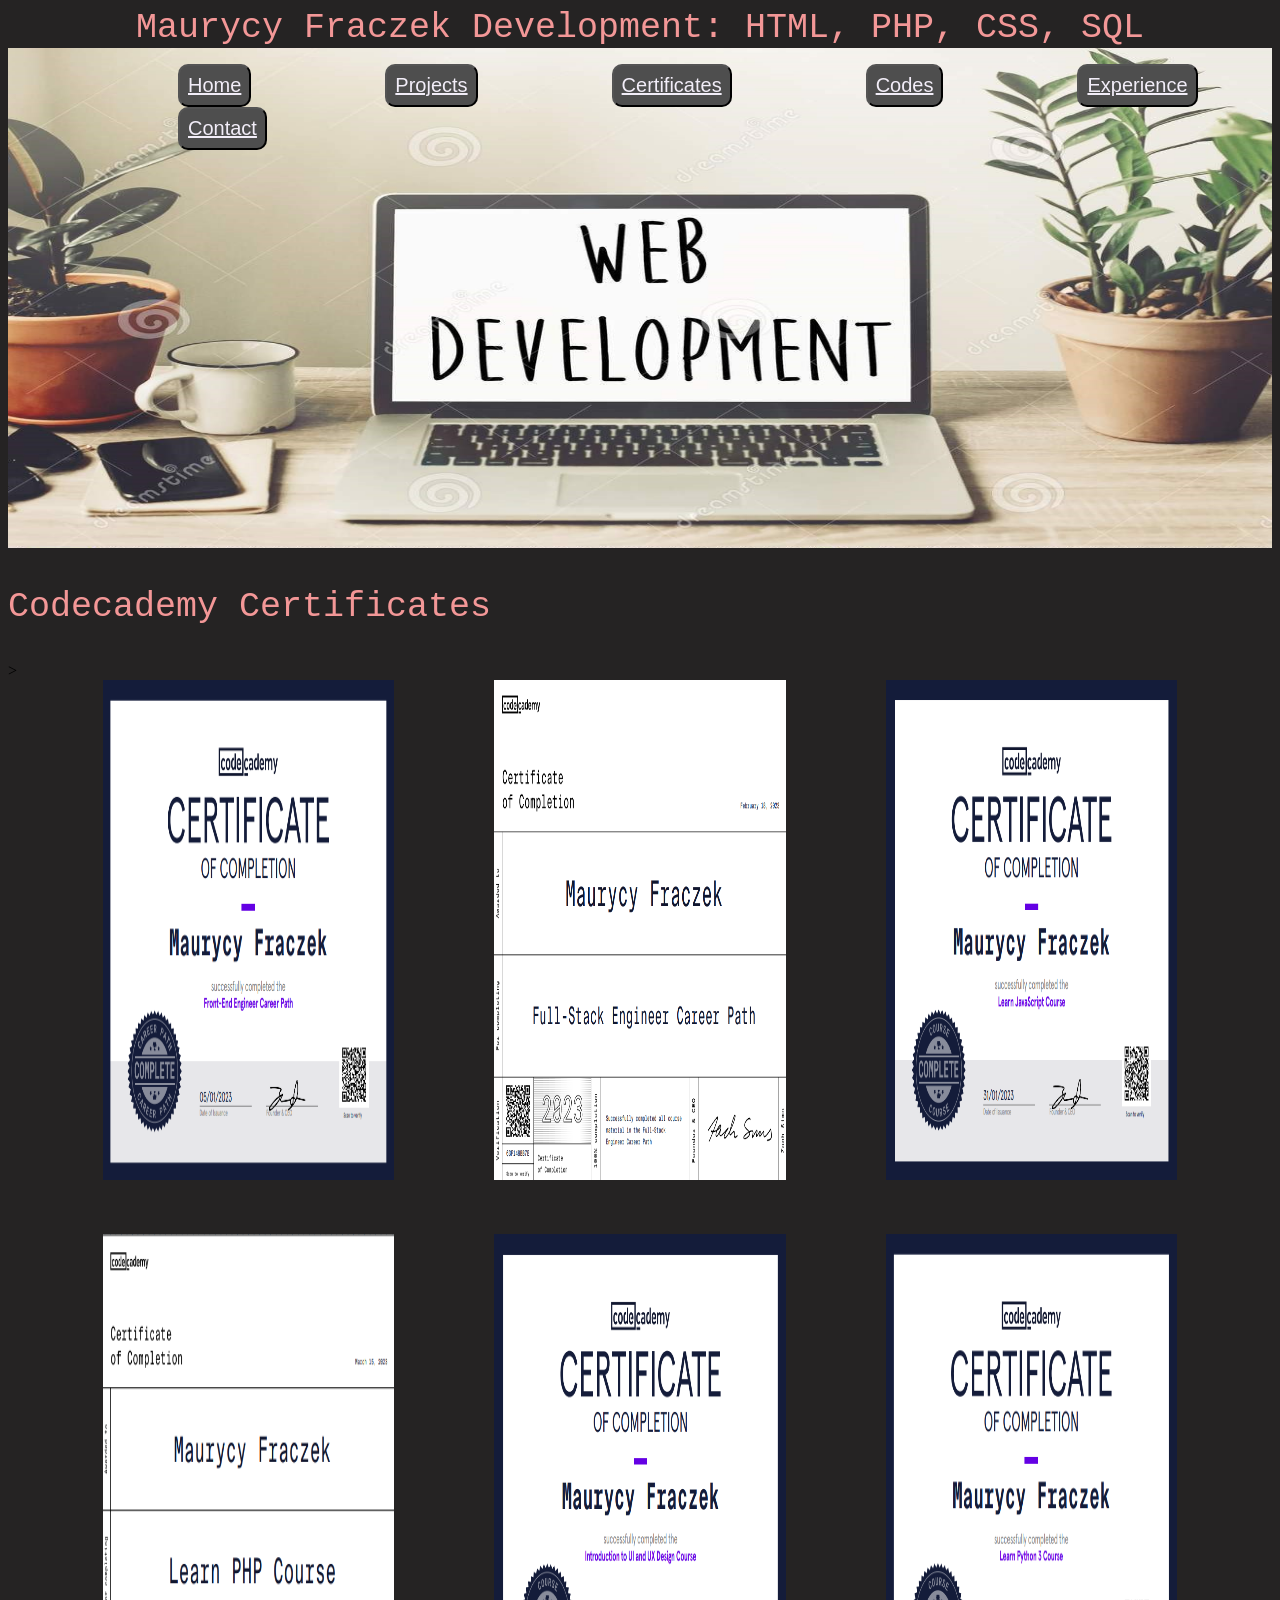
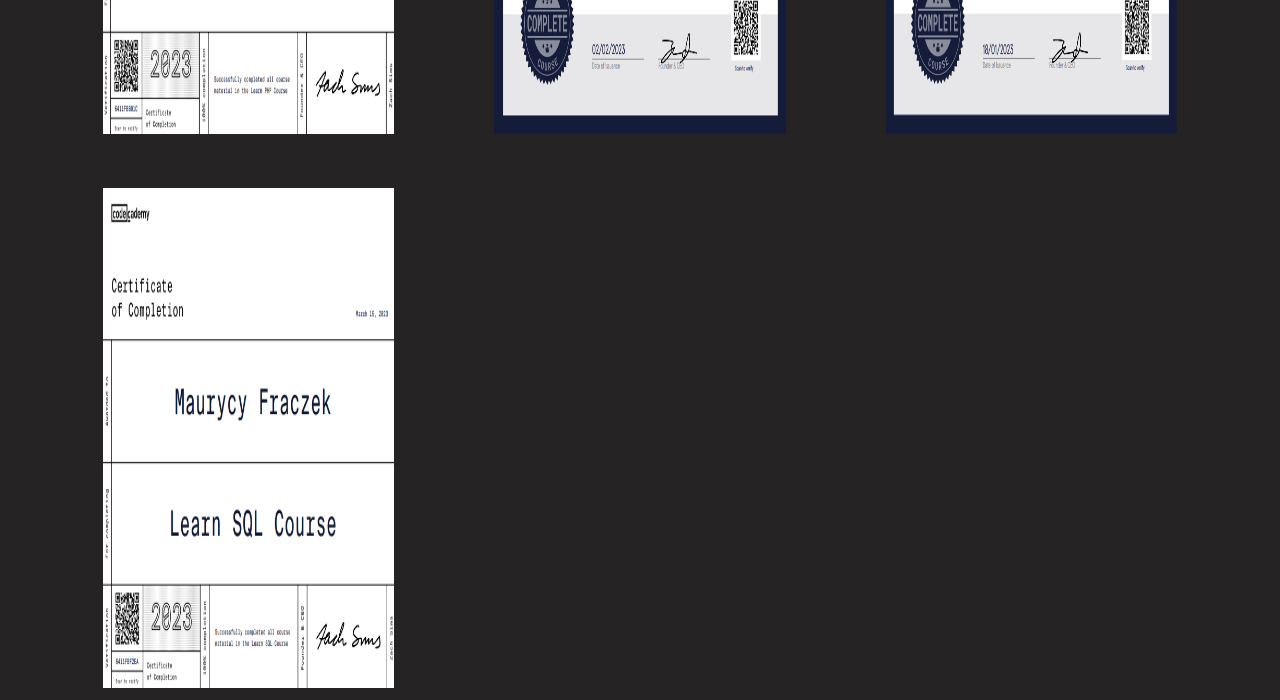
<file: certificates.html>
<!DOCTYPE html>
<html lang="en">
<head>
    <meta charset="UTF-8">
    <meta http-equiv="X-UA-Compatible" content="IE=edge">
    <meta name="viewport" content="width=device-width, initial-scale=1.0">
    <title>Document</title>
    <header>Maurycy Fraczek Development: HTML, PHP, CSS, SQL  </header>
    <link rel="stylesheet" href="index.css">
</head>
<body>
    <!--Navigation Bar-->
    <div class="navbar">
         <ul>
        <li><button><a href="index.html">Home</a></button></button></li>
        <li><button><a href="projects.html">Projects</a></button></li>
        <li><button><a href="certificates.html">Certificates</a></button></li>
        <li><button><a href="gallerywebsitecodes.html">Codes</a></button></li>
        <li><button><a href="workexperience.html">Experience</a></button></li>
        <li><button><a href="contact.html">Contact</a></button></li>
        </ul>
    </div>
    
        <!--NavBar Img-->
<img src="web-development-text-laptop-screen-wooden-desktop-pho-phone-notebook-coffee-plant-design-online-technology-developing-116269208.jpg">

<p>Codecademy Certificates</p>>

<!--Certificate Img-->
<div class="Gallery">
    <div class="1">
    <img src="FrontEnd.png">
    </div>
    <div class="2">
    <img src="FullStack.png">
    </div>
    <div class="3">
    <img src="Java.png">
    </div>
    <div class="4">
    <img src="PHP.png">
    </div>
    <div class="5">
    <img src="UI and UX.png">
    </div>
    <div class="6">
    <img src="Python.png">
    </div>
    <div class="7">
    <img src="SQL.png">
    </div>
</div>
</body>
</html>
</file>
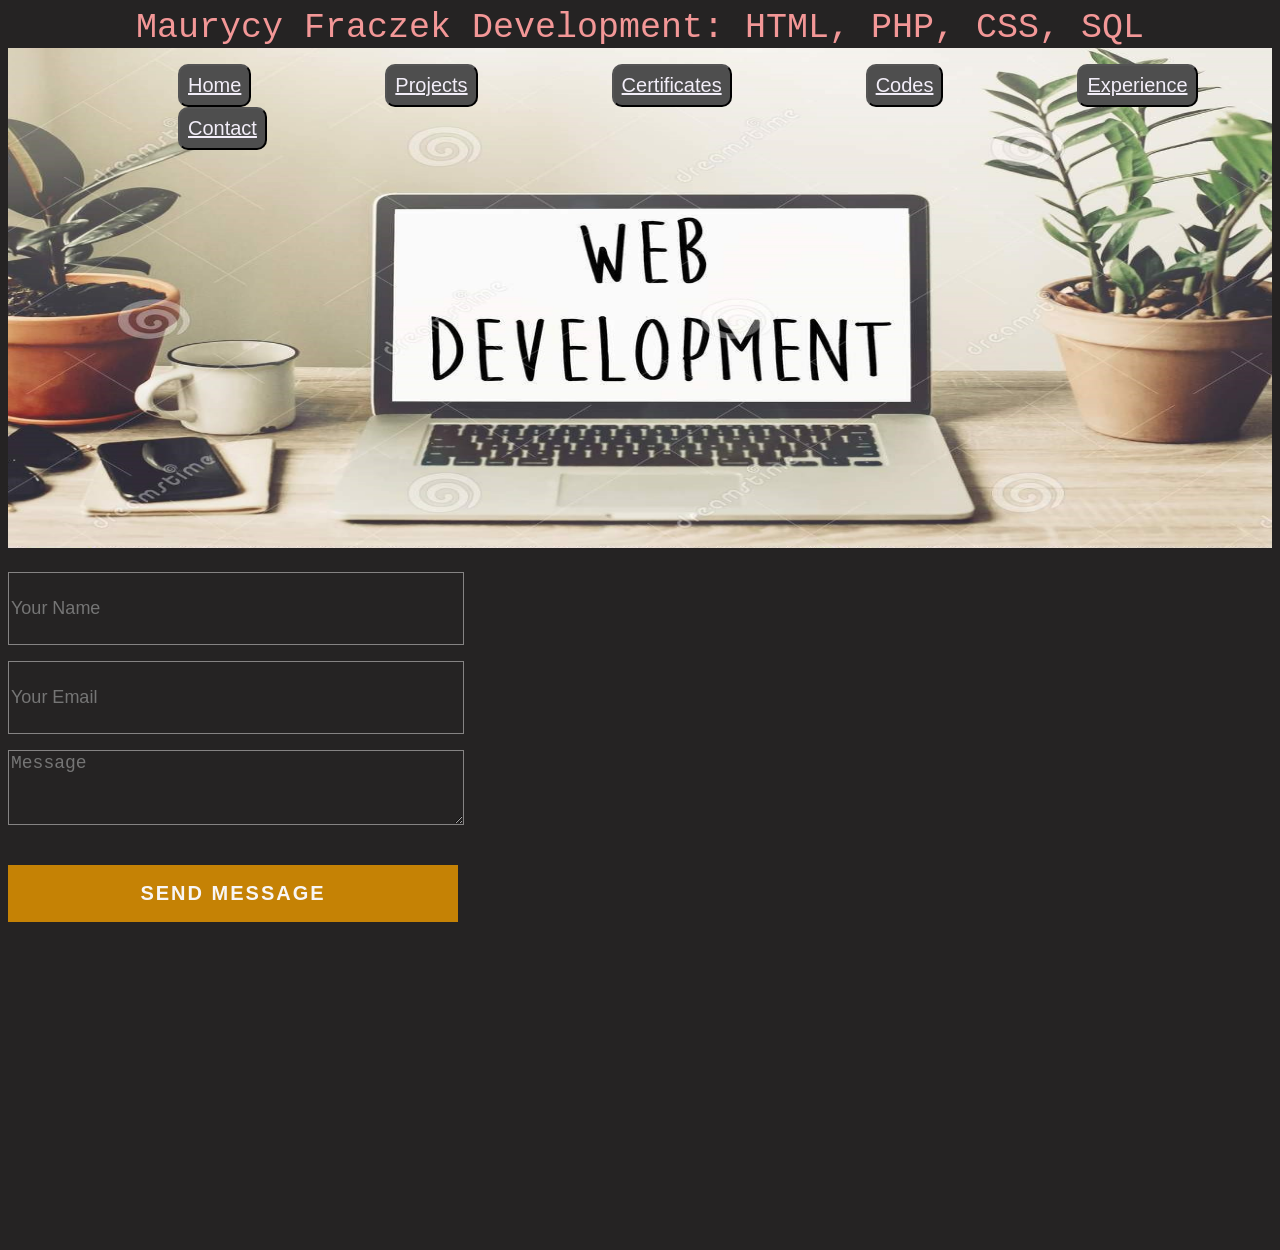
<file: contact.html>
<!DOCTYPE html>
<html lang="en">
<head>
    <meta charset="UTF-8">
    <meta http-equiv="X-UA-Compatible" content="IE=edge">
    <meta name="viewport" content="width=device-width, initial-scale=1.0">
    <title>Document</title>
    <header>Maurycy Fraczek Development: HTML, PHP, CSS, SQL  </header>
    <link rel="stylesheet" href="index.css">
    
</head>
<body>
    <!--Navigation Bar-->
    <div class="navbar">
         <ul>
        <li><button><a href="index.html">Home</a></button></button></li>
        <li><button><a href="projects.html">Projects</a></button></li>
        <li><button><a href="certificates.html">Certificates</a></button></li>
        <li><button><a href="gallerywebsitecodes.html">Codes</a></button></li>
        <li><button><a href="workexperience.html">Experience</a></button></li>
        <li><button><a href="contact.html">Contact</a></button></li>
        </ul>
    </div>

        <!--NavBar Img-->
        <img src="web-development-text-laptop-screen-wooden-desktop-pho-phone-notebook-coffee-plant-design-online-technology-developing-116269208.jpg">
        
        <!--Contact Form-->
        <div class="contactmap">
        <div class="contact-form">
        <form id="contact-form" method="post" action="/contact.php">
            <input name="name" type="text" class="form-control" placeholder="Your Name" required><br>
            <input name="email" type="email" class="form-control" placeholder="Your Email" required><br>
            <textarea name="message" class="form-control" placeholder="Message" row="4" required></textarea><br>
            <input type="submit" class="form-control submit" value="SEND MESSAGE"> 
        </form>
        </div>
            
            <!--Location-->
            <iframe src="https://www.google.com/maps/embed?pb=!1m18!1m12!1m3!1d2514.574876211582!2d-1.4279870730041542!3d50.931580702604656!2m3!1f0!2f0!3f0!3m2!1i1024!2i768!4f13.1!3m3!1m2!1s0x4874743d270669cd%3A0x7cd1ef8d69511668!2sBladon%20Rd%2C%20Southampton%20SO16%206QE%2C%20Wielka%20Brytania!5e0!3m2!1spl!2s!4v1681941193421!5m2!1spl!2s" width="410" height="300" style="border:0;" allowfullscreen="" loading="lazy" referrerpolicy="no-referrer-when-downgrade"></iframe>
        </div>
</body>
</html>
</file>
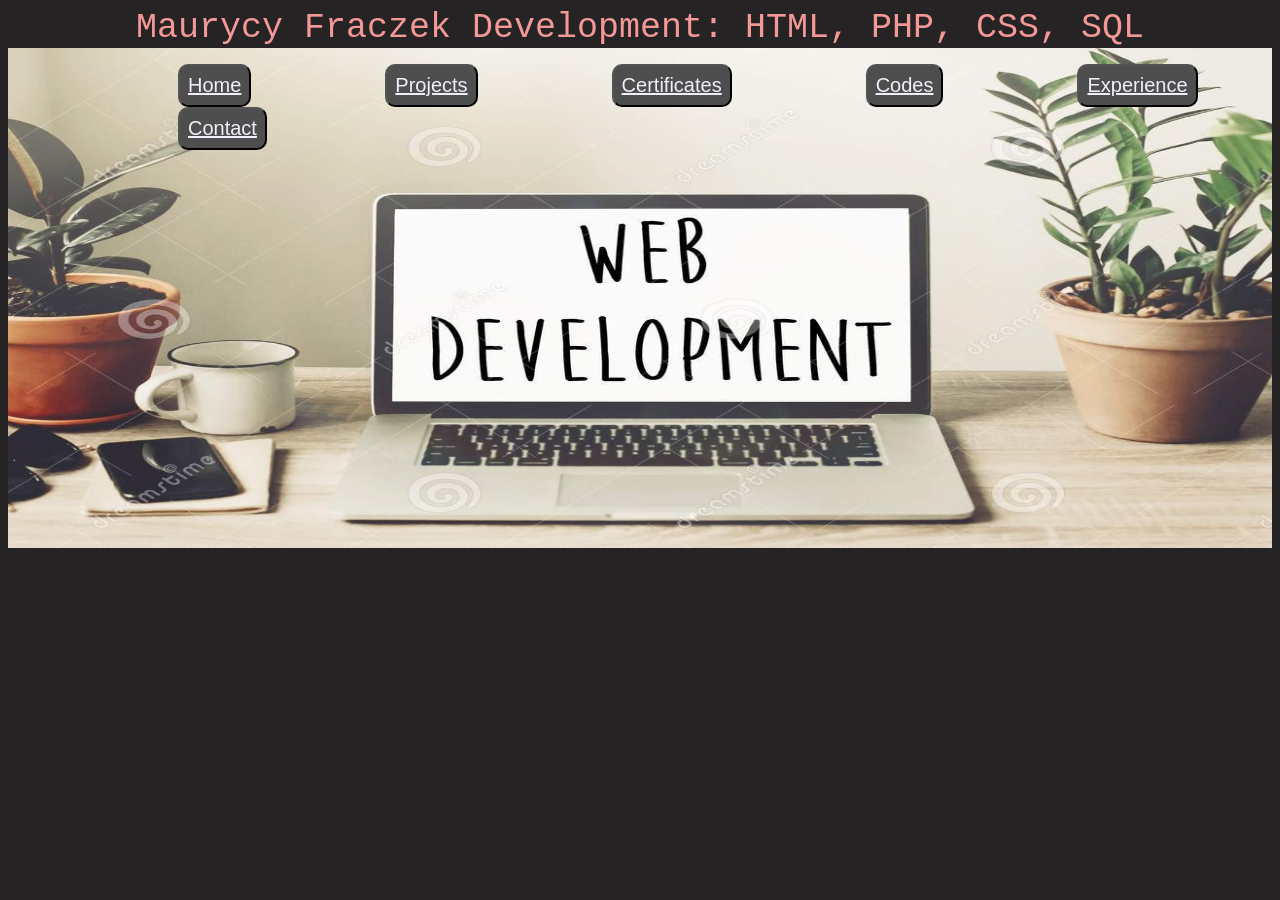
<file: gallerywebsitecodes.html>
<!DOCTYPE html>
<html lang="en">
<head>
    <meta charset="UTF-8">
    <meta http-equiv="X-UA-Compatible" content="IE=edge">
    <meta name="viewport" content="width=device-width, initial-scale=1.0">
    <title>Document</title>
    <header>Maurycy Fraczek Development: HTML, PHP, CSS, SQL  </header>
    <link rel="stylesheet" href="index.css">
</head>
<body>
    
    <!--Navigation Bar-->
    <div class="navbar">
         <ul>
        <li><button><a href="index.html">Home</a></button></button></li>
        <li><button><a href="projects.html">Projects</a></button></li>
        <li><button><a href="certificates.html">Certificates</a></button></li>
        <li><button><a href="gallerywebsitecodes.html">Codes</a></button></li>
        <li><button><a href="workexperience.html">Experience</a></button></li>
        <li><button><a href="contact.html">Contact</a></button></li>
        </ul>
    </div>
    
    <!--NavBar Img-->
    <img src="web-development-text-laptop-screen-wooden-desktop-pho-phone-notebook-coffee-plant-design-online-technology-developing-116269208.jpg">
    
</body>
</file>
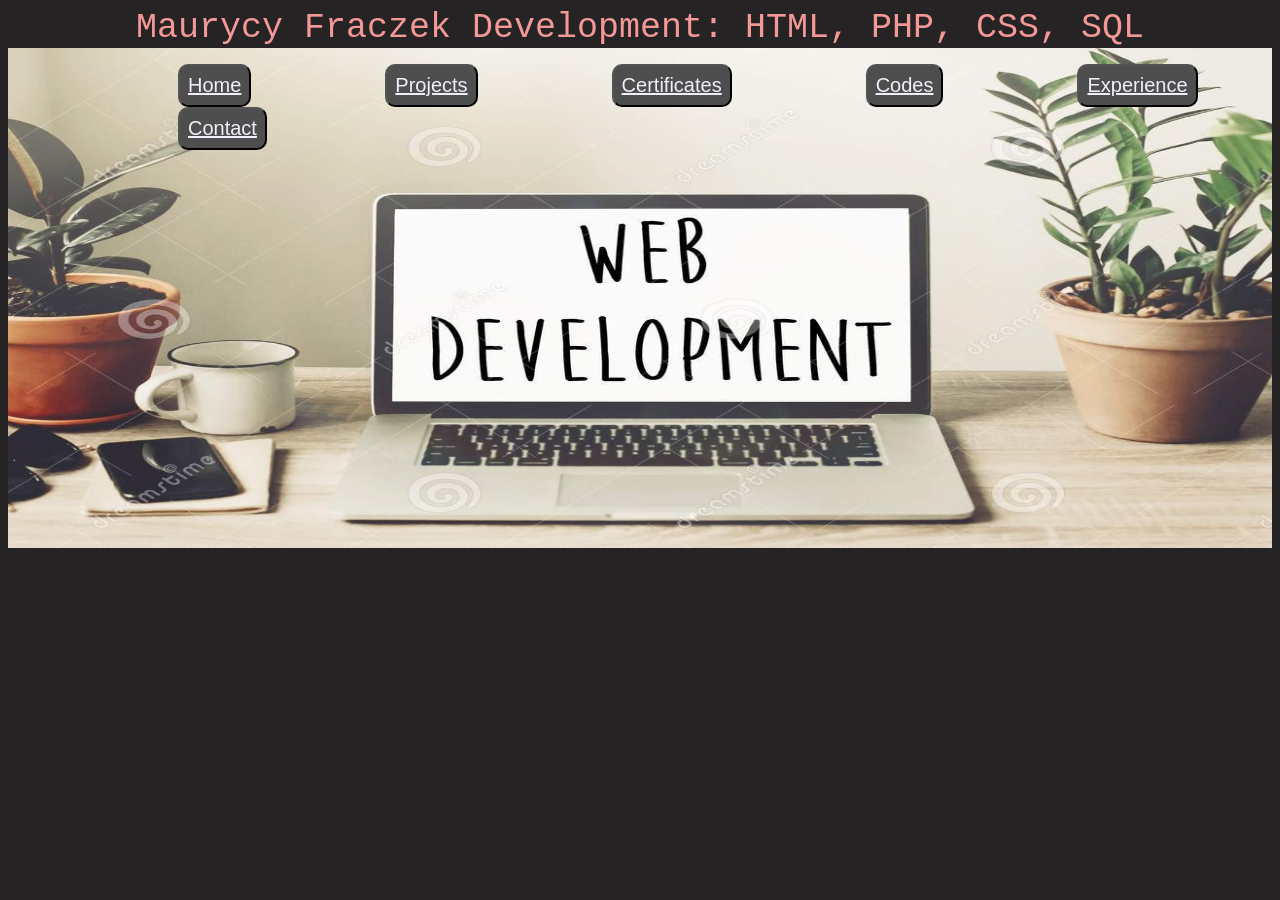
<file: projects.html>
<!DOCTYPE html>
<html lang="en">
<head>
    <meta charset="UTF-8">
    <meta http-equiv="X-UA-Compatible" content="IE=edge">
    <meta name="viewport" content="width=device-width, initial-scale=1.0">
    <title>Document</title>
    <header>Maurycy Fraczek Development: HTML, PHP, CSS, SQL  </header>
    <link rel="stylesheet" href="index.css">
</head>
<body>
    <!--Navigation Bar-->
    <div class="navbar">
         <ul>
        <li><button><a href="index.html">Home</a></button></button></li>
        <li><button><a href="projects.html">Projects</a></button></li>
        <li><button><a href="certificates.html">Certificates</a></button></li>
        <li><button><a href="gallerywebsitecodes.html">Codes</a></button></li>
        <li><button><a href="workexperience.html">Experience</a></button></li>
        <li><button><a href="contact.html">Contact</a></button></li>
        </ul>
        </div>
        
        <!--NavBar Img-->
        <img src="web-development-text-laptop-screen-wooden-desktop-pho-phone-notebook-coffee-plant-design-online-technology-developing-116269208.jpg">
</body>
</html>
</file>
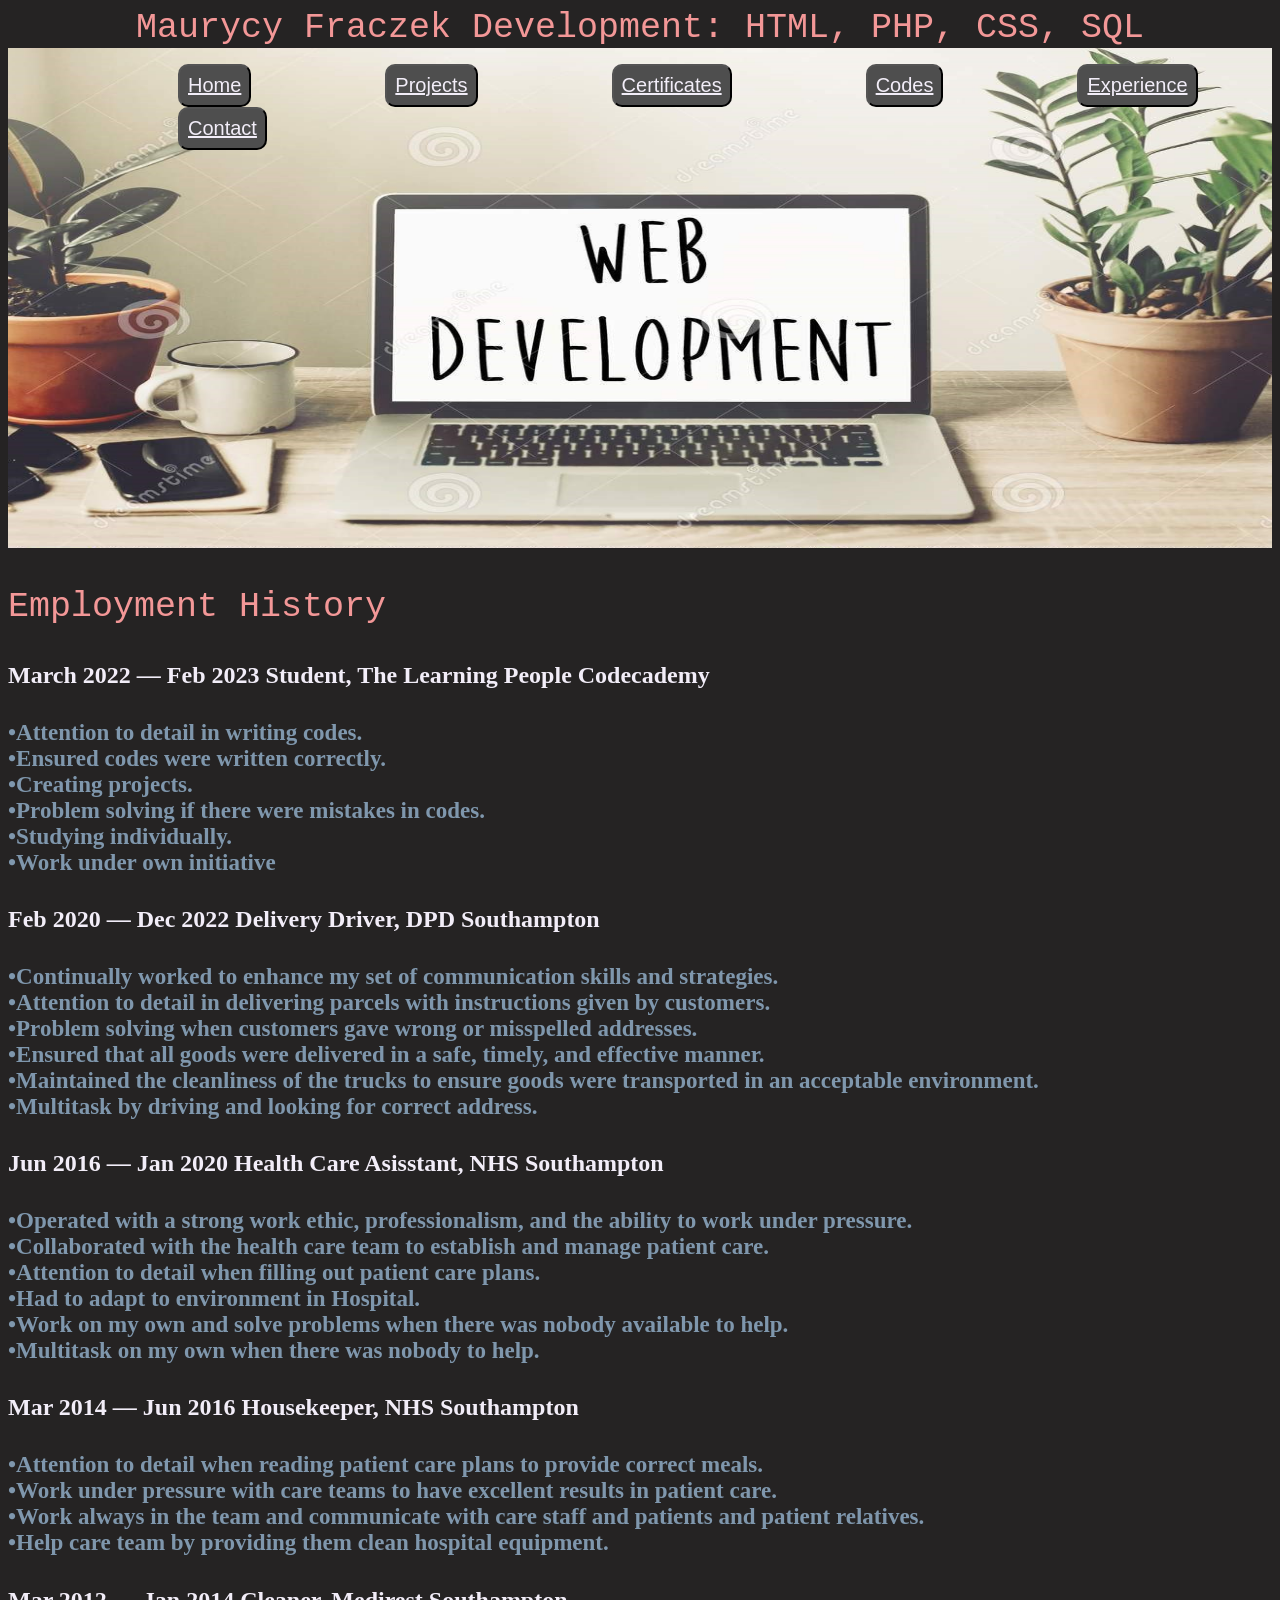
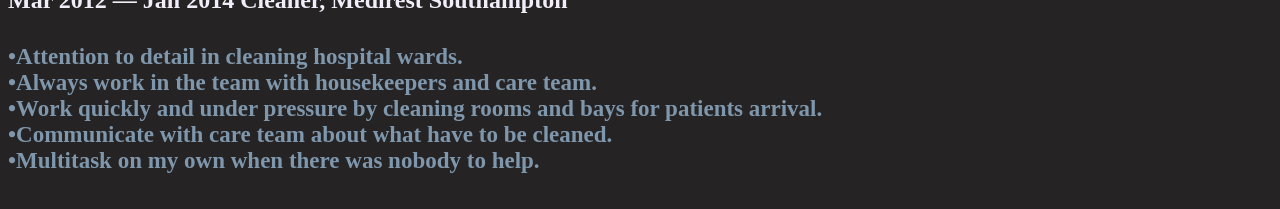
<file: workexperience.html>
<!DOCTYPE html>
<html lang="en">
<head>
    <meta charset="UTF-8">
    <meta http-equiv="X-UA-Compatible" content="IE=edge">
    <meta name="viewport" content="width=device-width, initial-scale=1.0">
    <title>Document</title>
    <header>Maurycy Fraczek Development: HTML, PHP, CSS, SQL  </header>
    <link rel="stylesheet" href="index.css">
</head>
<body>
    <!--Navigation Bar-->
    <div class="navbar">
         <ul>
        <li><button><a href="index.html">Home</a></button></button></li>
        <li><button><a href="projects.html">Projects</a></button></li>
        <li><button><a href="certificates.html">Certificates</a></button></li>
        <li><button><a href="gallerywebsitecodes.html">Codes</a></button></li>
        <li><button><a href="workexperience.html">Experience</a></button></li>
        <li><button><a href="contact.html">Contact</a></button></li>
        </ul>
    </div>
    
    <!--NavBar Img-->
    <img src="web-development-text-laptop-screen-wooden-desktop-pho-phone-notebook-coffee-plant-design-online-technology-developing-116269208.jpg">
    
    <!--Employment History-->
    <div>
    <p>Employment History</p>
    <h2>March 2022 — Feb 2023 Student, The Learning People Codecademy</h2>

    <h4>
    •Attention to detail in writing codes.<br>
    •Ensured codes were written correctly.<br>
    •Creating projects.<br>
    •Problem solving if there were mistakes in codes.<br>
    •Studying individually.<br>
    •Work under own initiative<br>
    </h4>

    <h2>Feb 2020 — Dec 2022 Delivery Driver, DPD Southampton</h2>

    <h4>
    •Continually worked to enhance my set of communication skills and strategies.<br>
    •Attention to detail in delivering parcels with instructions given by customers.<br>
    •Problem solving when customers gave wrong or misspelled addresses.<br>
    •Ensured that all goods were delivered in a safe, timely, and effective manner.<br>
    •Maintained the cleanliness of the trucks to ensure goods were transported in an acceptable environment.<br>
    •Multitask by driving and looking for correct address.<br>
    </h4>

    <h2>Jun 2016 — Jan 2020 Health Care Asisstant, NHS Southampton</h2>

    <h4>
    •Operated with a strong work ethic, professionalism, and the ability to work under pressure.<br>
    •Collaborated with the health care team to establish and manage patient care.<br>
    •Attention to detail when filling out patient care plans.<br>
    •Had to adapt to environment in Hospital.<br>
    •Work on my own and solve problems when there was nobody available to help.<br>
    •Multitask on my own when there was nobody to help.<br>
    </h4>

    <h2>Mar 2014 — Jun 2016 Housekeeper, NHS Southampton</h2>

    <h4>
    •Attention to detail when reading patient care plans to provide correct meals.<br>
    •Work under pressure with care teams to have excellent results in patient care.<br>
    •Work always in the team and communicate with care staff and patients and patient relatives.<br>
    •Help care team by providing them clean hospital equipment.<br> 
    </h4>

    <h2>Mar 2012 — Jan 2014 Cleaner, Medirest Southampton</h2>

    <h4>
    •Attention to detail in cleaning hospital wards.<br>
    •Always work in the team with housekeepers and care team.<br>
    •Work quickly and under pressure by cleaning rooms and bays for patients arrival.<br>
    •Communicate with care team about what have to be cleaned.<br>
    •Multitask on my own when there was nobody to help.<br>
    </h4>
    </p>
</div>
</body>
</html>
</file>
<file: index.css>
body{
    background-color: rgb(37, 35, 35);
}

img{
    width:100%;
    height:500px;
    @media only screen and (max-width:600px) {
    width: 100%;
    height: 180px;
    }
}
header{
    color:rgb(243, 151, 151);
    font-size: 35px;
    text-align: center;
    font-family: 'Courier New', Courier, monospace;
    @media only screen and (max-width:600px) {
        font-size: 20px;
        color:rgb(243, 151, 151);
        text-align: center;
    }
}
.navbar{
    position:absolute;
    @media screen only and (max: width 600px) {
        display: inline;
    }
}
a{
    color:rgb(242, 237, 248);
    display:inline;
    font-size: 20px;
    @media only screen and (max-width:600px) {
       
        font-size:10px;
      
        }
}
li{
    display: inline;
    margin-left: 130px;
    margin-top: 420px;   
    @media only screen and (max-width:600px) {
   position:inline-flex;
   display:inline-block;
   float: left;
   margin-left:0;
   margin-top:50px;
   padding: 4px;
        }
}
button{
    background-color: rgb(78, 78, 78);
    padding: 8px;
    border-radius: 10px;
    @media only screen and (max-width:600px) {
       
        padding: 5px;
       margin-top:85px;
    }
}
button:hover{
    background-color: rgb(75, 132, 182);
}
h1{
    color:rgb(248, 241, 241);
    text-align: center;
    @media only screen and (max-width:600px) {
        font-size:20px;}
}
h2{
    color:rgb(242, 237, 248); 
    @media only screen and (max-width:600px) {
        font-size:20px;}
}
h4{
    color: rgb(127, 151, 173);
    font-size: 23px;
    @media only screen and (max-width:600px) {
        font-size:18px;}
}
p{
    color:rgb(243, 151, 151);
    font-size: 35px;
    font-family: 'Courier New', Courier, monospace;
    @media only screen and (max-width:600px) {
        font-size:20px;}
}
.container{
    border-spacing: 20px;
    margin-top: 40px;
}
form{
    margin-top: 20px;
    transition: all 4s ease-in-out;
     @media only screen and (max-width:600px) {
         margin-top:10px;
    }
}

.form-control{
    height: 69px;
    width: 450px;
    background: transparent;
    border: none;
    outline: none;
    border: 1px solid rgb(133, 131, 131);
    color: rgb(253, 250, 250);
    font-size: 18px;
    margin-bottom: 16px;
    @media only screen and (max-width:600px) {
    width: 80%;
    height: 30px;
        margin-top:5px;
    }
}

form .submit{
    background-color: rgb(197, 130, 5);
    border-color: transparent;
    color: rgb(248, 246, 246);
    font-size: 20px;
    font-weight: bold;
    letter-spacing: 2px;
    height: 57px;
    margin-top: 20px;
    @media only screen and (max-width:600px) {
    width: 80%;
    height: 30px;
       margin-top:5px;
    }
}
.Gallery{
    display: grid;
    width: 85%;
    margin:auto;
    grid: repeat(2,1fr)/repeat(3,1fr); 
    grid-column-gap: 100px;
    grid-row-gap: 50px;
    @media only screen and (max-width:600px) {
    display: inline-block;
    margin-left:20px;
    max-width: 500px;
    }
}
</file>
